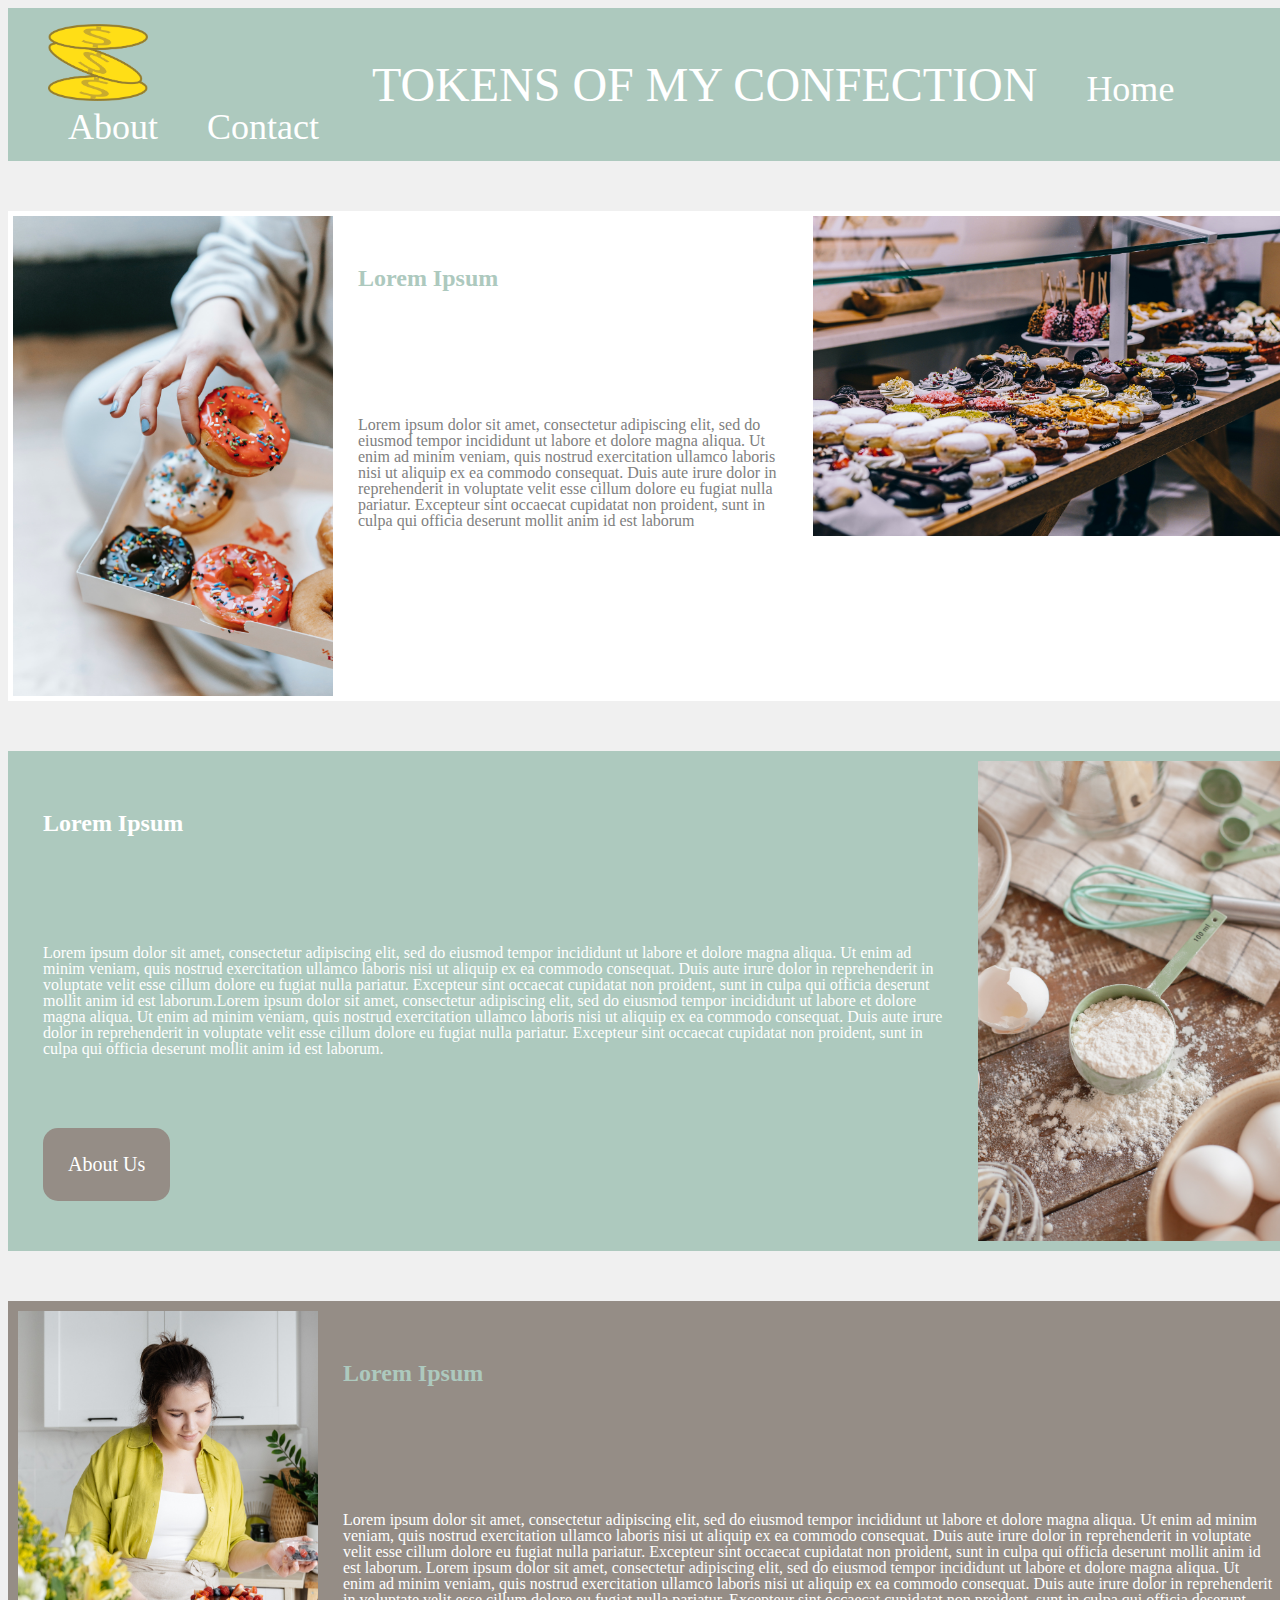
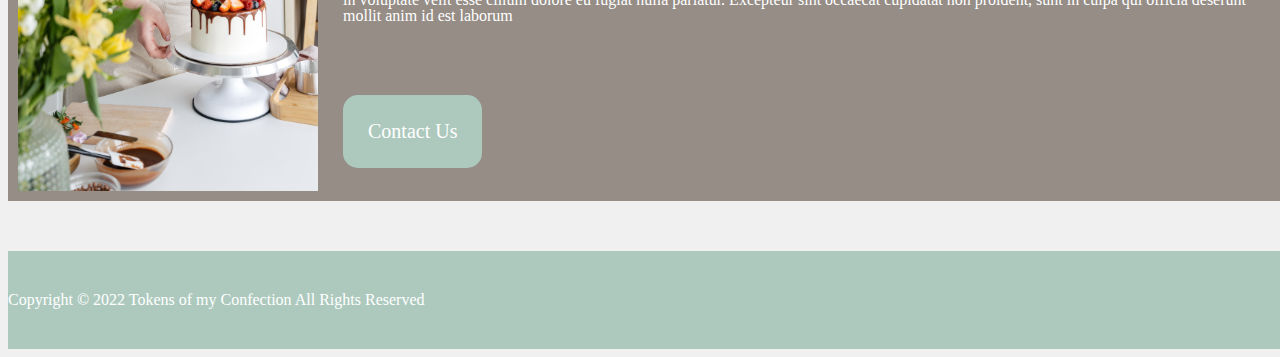
<file: index.html>
<!DOCTYPE html>
<html lang="en">
<head>
 <meta charset="UTF-8">
 <meta http-equiv="X-UA-Compatible" content="IE=edge">
 <meta name="viewport" content="width=device-width, initial-scale=1.0"> 
 <link rel="stylesheet" href="css/styles.css">
 <title>Tokens of my Confection</title>
</head>
<body>
 <header>
   <nav>
     <div class="nav-container">
         <ul>
           <li>
             <img src="images/logo.png" id="logo" alt="logo for Tokens of my Confection">
           </li>
           <li class="nav-item">
             <a id="title">TOKENS OF MY CONFECTION</a>
           </li>
           <li class="nav-item">
             <a class="nav-link" href="index.html">Home</a>
           </li>
           <li class="nav-item">
             <a class="nav-link" href="about.html">About</a>
           </li>
           <li class="nav-item">
             <a class="nav-link" href="contact.html">Contact</a>
           </li>
         </ul>
       </div>
   </nav>
 </header>
 
 <main>
   <div class="box1">
     <img src="images/donuts.jpg" class="box1item" id="donuts" alt="pink donuts">
     <h2 class="box1item" id="box1h2">Lorem Ipsum</h2>
     <p class="box1item" id="box1p">Lorem ipsum dolor sit amet, consectetur adipiscing elit, sed do eiusmod tempor incididunt ut labore et dolore magna aliqua. Ut enim ad minim veniam, quis nostrud exercitation ullamco laboris nisi ut aliquip ex ea commodo consequat. Duis aute irure dolor in reprehenderit in voluptate velit esse cillum dolore eu fugiat nulla pariatur. Excepteur sint occaecat cupidatat non proident, sunt in culpa qui officia deserunt mollit anim id est laborum </p>
     <img src="images/selection.jpg" class="box1item" id="selection" alt="donut case selection">
   </div>
 
   <div class="box2">
     <h2 class="box2item" id="box2h2">Lorem Ipsum</h2>
     <p class="box2item" id="box2p">Lorem ipsum dolor sit amet, consectetur adipiscing elit, sed do eiusmod tempor incididunt ut labore et dolore magna aliqua. Ut enim ad minim veniam, quis nostrud exercitation ullamco laboris nisi ut aliquip ex ea commodo consequat. Duis aute irure dolor in reprehenderit in voluptate velit esse cillum dolore eu fugiat nulla pariatur. Excepteur sint occaecat cupidatat non proident, sunt in culpa qui officia deserunt mollit anim id est laborum.Lorem ipsum dolor sit amet, consectetur adipiscing elit, sed do eiusmod tempor incididunt ut labore et dolore magna aliqua. Ut enim ad minim veniam, quis nostrud exercitation ullamco laboris nisi ut aliquip ex ea commodo consequat. Duis aute irure dolor in reprehenderit in voluptate velit esse cillum dolore eu fugiat nulla pariatur. Excepteur sint occaecat cupidatat non proident, sunt in culpa qui officia deserunt mollit anim id est laborum. </p>
     <div class="button-padding">
       <button onclick="location.href='about.html'" id="aboutbutton" class="box2item"> About Us </button>
   </div>
     <img src="images/process.jpg"  class="box2item" id="process" alt="baking items">
   </div>
 
   <div class="box3">
     <h2 class="box3item" id="box3h2">Lorem Ipsum</h2>
     <p class="box3item" id="box3p">Lorem ipsum dolor sit amet, consectetur adipiscing elit, sed do eiusmod tempor incididunt ut labore et dolore magna aliqua. Ut enim ad minim veniam, quis nostrud exercitation ullamco laboris nisi ut aliquip ex ea commodo consequat. Duis aute irure dolor in reprehenderit in voluptate velit esse cillum dolore eu fugiat nulla pariatur. Excepteur sint occaecat cupidatat non proident, sunt in culpa qui officia deserunt mollit anim id est laborum. Lorem ipsum dolor sit amet, consectetur adipiscing elit, sed do eiusmod tempor incididunt ut labore et dolore magna aliqua. Ut enim ad minim veniam, quis nostrud exercitation ullamco laboris nisi ut aliquip ex ea commodo consequat. Duis aute irure dolor in reprehenderit in voluptate velit esse cillum dolore eu fugiat nulla pariatur. Excepteur sint occaecat cupidatat non proident, sunt in culpa qui officia deserunt mollit anim id est laborum </p>
     <div class="button-padding">
        <button onclick="location.href='contact.html'" id="contactbutton" class="box3item"> Contact Us </button>
   </div> 
   <img src="images/baker2.jpg" class="box3item" id="baker2" alt="primary baker">
   </div>
 
 </main>
 
 <footer>
   <p>Copyright © 2022 Tokens of my Confection All Rights Reserved </p>
 </footer>
</body>
</html>
</file>
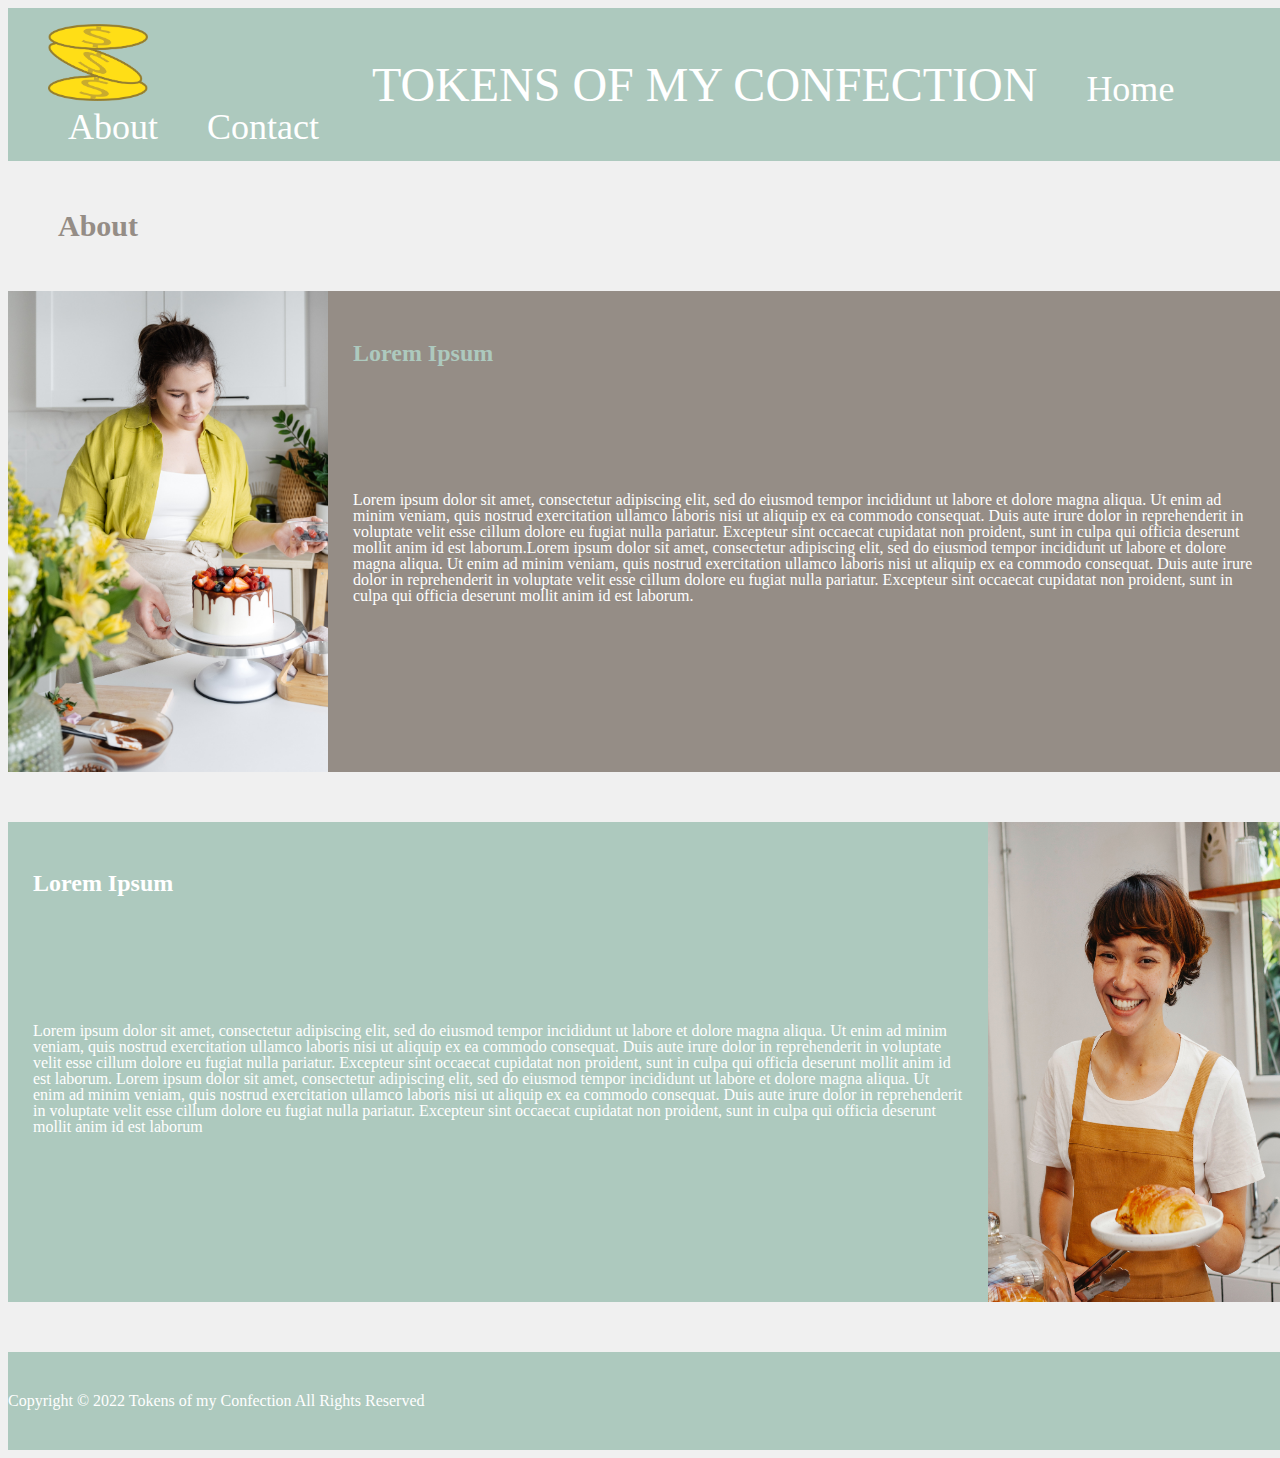
<file: about.html>
<!DOCTYPE html>
<html lang="en">
<head>
 <meta charset="UTF-8">
 <meta http-equiv="X-UA-Compatible" content="IE=edge">
 <meta name="viewport" content="width=device-width, initial-scale=1.0"> 
 <link rel="stylesheet" href="css/styles.css">
 <title>Tokens of my Confection</title>
</head>
<body>
 <header>
   <nav>
     <div class="nav-container">
         <ul class="navbar">
           <li>
             <img src="images/logo.png" id="logo" alt="logo for Tokens of my Confection">
           </li>
           <li class="nav-item">
             <a id="title">TOKENS OF MY CONFECTION</a>
           </li>
           <li class="nav-item">
             <a class="nav-link" href="index.html">Home</a>
           </li>
           <li class="nav-item">
             <a class="nav-link" href="about.html">About</a>
           </li>
           <li class="nav-item">
             <a class="nav-link" href="contact.html">Contact</a>
           </li>
         </ul>
       </div>
   </nav>
 </header>
 
 <main>
   <h2 class="aboutpage">About</h2>
   <div class="box4">
     <h2 class="box4item" id="box4h2">Lorem Ipsum</h2>
     <p class="box4item" id="box4p">Lorem ipsum dolor sit amet, consectetur adipiscing elit, sed do eiusmod tempor incididunt ut labore et dolore magna aliqua. Ut enim ad minim veniam, quis nostrud exercitation ullamco laboris nisi ut aliquip ex ea commodo consequat. Duis aute irure dolor in reprehenderit in voluptate velit esse cillum dolore eu fugiat nulla pariatur. Excepteur sint occaecat cupidatat non proident, sunt in culpa qui officia deserunt mollit anim id est laborum.Lorem ipsum dolor sit amet, consectetur adipiscing elit, sed do eiusmod tempor incididunt ut labore et dolore magna aliqua. Ut enim ad minim veniam, quis nostrud exercitation ullamco laboris nisi ut aliquip ex ea commodo consequat. Duis aute irure dolor in reprehenderit in voluptate velit esse cillum dolore eu fugiat nulla pariatur. Excepteur sint occaecat cupidatat non proident, sunt in culpa qui officia deserunt mollit anim id est laborum. </p>
     <img src="images/baker2.jpg" class="box4item" id="process" alt="baking items">
   </div>
 
   <div class="box5">
     <h2 class="box5item" id="box5h2">Lorem Ipsum</h2>
     <p class="box5item" id="box5p">Lorem ipsum dolor sit amet, consectetur adipiscing elit, sed do eiusmod tempor incididunt ut labore et dolore magna aliqua. Ut enim ad minim veniam, quis nostrud exercitation ullamco laboris nisi ut aliquip ex ea commodo consequat. Duis aute irure dolor in reprehenderit in voluptate velit esse cillum dolore eu fugiat nulla pariatur. Excepteur sint occaecat cupidatat non proident, sunt in culpa qui officia deserunt mollit anim id est laborum. Lorem ipsum dolor sit amet, consectetur adipiscing elit, sed do eiusmod tempor incididunt ut labore et dolore magna aliqua. Ut enim ad minim veniam, quis nostrud exercitation ullamco laboris nisi ut aliquip ex ea commodo consequat. Duis aute irure dolor in reprehenderit in voluptate velit esse cillum dolore eu fugiat nulla pariatur. Excepteur sint occaecat cupidatat non proident, sunt in culpa qui officia deserunt mollit anim id est laborum </p>
     <img src="images/baker1.jpg" class="box5item" id="baker2" alt="primary baker">
</div>
 
 </main>
 
 <footer>
   <p>Copyright © 2022 Tokens of my Confection All Rights Reserved </p>
 </footer>
</body>
</html>
</file>
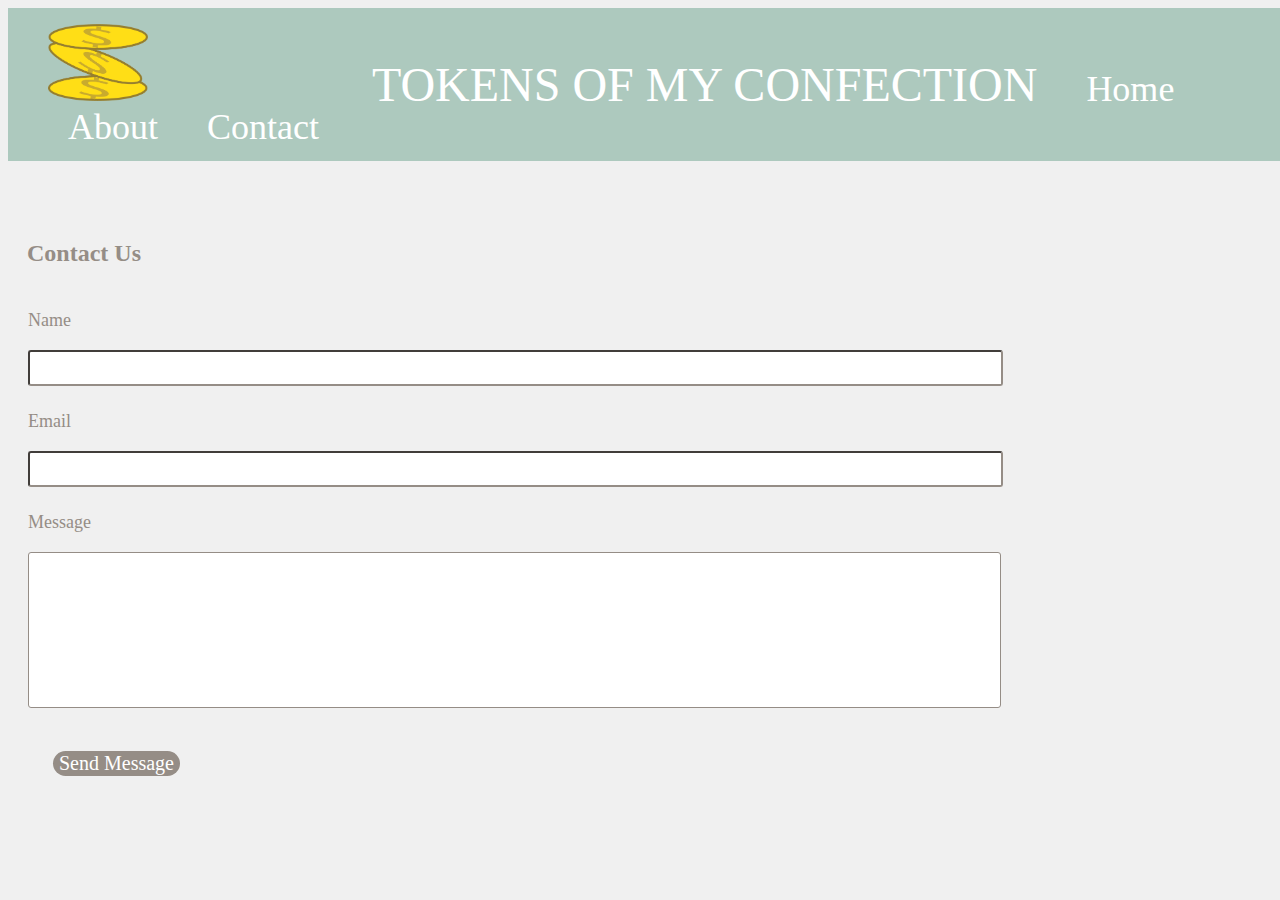
<file: contact.html>
<!DOCTYPE html>
<html lang="en">
<head>
 <meta charset="UTF-8">
 <meta http-equiv="X-UA-Compatible" content="IE=edge">
 <meta name="viewport" content="width=device-width, initial-scale=1.0"> 
 <link rel="stylesheet" href="css/styles.css">
 <title>Tokens of my Confection</title>
</head>
<body>
 <header>
   <nav>
     <div class="nav-container">
         <ul class="navbar">
           <li>
             <img src="images/logo.png" id="logo" alt="logo for Tokens of my Confection">
           </li>
           <li class="nav-item">
             <a id="title">TOKENS OF MY CONFECTION</a>
           </li>
           <li class="nav-item">
             <a class="nav-link" href="index.html">Home</a>
           </li>
           <li class="nav-item">
             <a class="nav-link" href="about.html">About</a>
           </li>
           <li class="nav-item">
             <a class="nav-link" href="contact.html">Contact</a>
           </li>
         </ul>
       </div>
   </nav>
 </header>

 <main>
   <section id="Contact" class="contact-us">
       <h2 class="contact-us-text">Contact Us</h2>
       <div class="contact-us-grid">
           <div class="contact-us">
               <form action="send">
                   <div class="message-padding">
                       <p class="text-padding">
                           <label for="fullname" class="name">Name</label>
                       </p>
                       <input type="text" id="fullname" name="fullname">
                   </div>
                   <div class="message-padding">
                       <p class="text-padding">
                           <label for="youremail" class="email">Email</label>
                       </p>
                       <input type="email" id="youremail" name="youremail">
                   </div>  
                   <div class="message-padding">
                       <p class="text-padding">
                           <label for="message" class="message">Message</label>
                       </p>
                       <textarea name="message" id="message" class="message-box"></textarea>
                   </div>
                   <div class="button-padding">
                       <button class="send-button">Send Message</button>
                   </div>
               </form>
           </div>
     </div>
  </section>
 </main>
</body>
</file>
<file: css/styles.css>
/* http://meyerweb.com/eric/tools/css/reset/
  v2.0 | 20110126
  License: none (public domain)
/
 
html, body, div, span, applet, object, iframe,
h1, h2, h3, h4, h5, h6, p, blockquote, pre,
a, abbr, acronym, address, big, cite, code,
del, dfn, em, img, ins, kbd, q, s, samp,
small, strike, strong, sub, sup, tt, var,
b, u, i, center,
dl, dt, dd, ol, ul, li,
fieldset, form, label, legend,
table, caption, tbody, tfoot, thead, tr, th, td,
article, aside, canvas, details, embed,
figure, figcaption, footer, header, hgroup,
menu, nav, output, ruby, section, summary,
time, mark, audio, video {
   margin: 0;
   padding: 0;
   border: 0;
   font-size: 100%;
   font: inherit;
   vertical-align: baseline;
}
/ HTML5 display-role reset for older browsers */
article, aside, details, figcaption, figure,
footer, header, hgroup, menu, nav, section {
   display: block;
}
body {
   line-height: 1;
}
ol, ul {
   list-style: none;
}
blockquote, q {
   quotes: none;
}
blockquote:before, blockquote:after,
q:before, q:after {
   content: '';
   content: none;
}
table {
   border-collapse: collapse;
   border-spacing: 0;
}
 
html{
   font-family: 'Monaco', serif;
   max-width: 1200px;
   background-color: #F0F0F0;
}
/*------------------------------------------------------------------------------------------------------------------------------------------------------------------------------*/
/*----------------------------------------------------------------------MOBILE STYLES-------------------------------------------------------------------------------------------*/
/*------------------------------------------------------------------------------------------------------------------------------------------------------------------------------*/
 
   /* Navigation */
  
   a {
       text-decoration: none;
       color:white;
   }
   #logo{
       max-width: 100px;
   }
   #title{
       font-size: 18px;
       padding-top: 10px;
   }
 
   ul li {
       display: flex;
       flex-direction: column;
       align-items: center;
   }
   .nav-link:hover {
       color: #222;
   }
 
   .nav-item {
       font-size: 20px;
       padding: 10px;
   }
   .nav-container {
       width: 100vw;
       background-color: #ADC9BE;
       display: flex;
       flex-direction: column;
       align-items: center;
       justify-content: center;
       margin: auto;
   }
 
  
  /*-------------------------------------------------------Home Page-----------------------------------------------------*/
 
 
   /* Box 1 */
 
   #box1h2 {
       color: #ADC9BE;
       padding-top: 30px;
   }
   #donuts {
       max-width: 100%;
       padding: 0px;
       position:relative;
   }
 
   #selection {
       max-width: 100%;
       padding: 0px;
       position:relative;
   }
 
   #box1p {
       color: gray;
   }
  
  .box1 {
       background-color: white;
       width: 100vw;
       margin-top: 50px;
       padding: 5px;
}
      /* Box 2 */
 
   #box2h2 {
       color: white;
       }
   #process {
       max-width: 100%;
       padding: 0px;
   }
 
   #box2p {
       color: white;
   }
   #aboutbutton {
       border: none;
       background: #958D86;
       color: white;
       font-size: 20px;
       font-family: 'Monaco', serif;
       border-radius: 15px;
 
   }
   #aboutbutton:hover {
    transform:scale(120%);
    transition: 0.8s
   }
  
  .box2 {
   background-color: #ADC9BE;
   width: 100vw;
   padding: 10px;
    }
 
       /* Box 3 */ 
 
   #box3h2 {
       color: #ADC9BE;
       }
 
   #baker2 {
       max-width: 100%;
       padding: 0px;
   }
 
   #box3p {
       color: white;
   }
 
   #contactbutton {
       border: none;
       background: #ADC9BE;
       color: white;
       font-size: 20px;  
       font-family: 'Monaco', serif;
       border-radius: 15px;
   }

   #contactbutton:hover {
    transform:scale(120%);
    transition: 0.8s
   }
  
  .box3 {
   background-color: #958D86;
   width: 100vw;
   padding: 10px;
  }
 
 /*-------------------------------------------------------About Page-----------------------------------------------------*/
 
   /*Box 4*/
   .aboutpage {
       color: #958D86;
       margin: 50px;
       font-size: 30px;
   }
   #box4h2 {
       color: #ADC9BE;
   }
   #baker2 {
       max-width: 100%;
       padding: 0px;
   }
 
   #box4p {
       color: white;
   }
 
  .box4 {
   background-color: #958D86;
   width: 100vw;
}
  
  .box4item {
      padding: 25px;
  }
 
   /*Box 5*/
   #box5h2 {
       color: white;
       padding-top: 30px;
   }
   #baker2 {
       max-width: 100%;
       padding: 0px;
   }
 
   #box5p {
       color: white;
   }
 
  .box5 {
   background-color: #ADC9BE;
   width: 100vw;
   }
 
  .box5item {
      padding: 25px;
  }
/*-------------------------------------------------------Contact Page-----------------------------------------------------*/
  .contact-us{
   width: 85%;
   padding: 10px;
}
.contact-us-text{
   padding-top: 50px;
   padding-left: 9px;
   color: #958D86;
}
.message-padding{
   padding-bottom: 10px;
}
.text-padding{
   padding-bottom: 5px;
}
.name {
   font-size: 18px;
   color: #958D86;
}
.email {
   font-size: 18px;
   color:#958D86;
}
.message {
   font-size: 18px;
   color:#958D86;
}
.send-button {
   font-size: 18px;
   border-radius: 15px;
   font-family: 'Monaco', serif;
}
label{
   font-size: 13px;
}
input[type=text]{
   width: 113%;
   height: 30px;
   border-radius: 3px;
   border-color: #958D86;
}
input[type=email]{
   width: 113%;
   height: 30px;
   border-radius: 3px;
   border-color: #958D86;
}
.message-box{
   width: 113%;
   resize: none;
   height: 150px;
   border-radius: 3px;
   border-color: #958D86;
}
 
.send-button{
   border: none;
   background: #958D86;
   color: white;
   font-size: 20px;
}
.button-padding{
   padding-top: 5px;
   margin: 25px;
}
.hours-operation{
   padding-top: 4px;
   width: 90%;
}
th{
   background-color: #ffe6ac;
}
table{
   border-collapse: collapse;
   width: 126%;
}
td, th{
   border: 1px solid black;
   padding: 15px;
   font-size: 13px;
}
.contact-us-h3{
   padding-top: 4px;
}
  footer {
   width: 100vw;
   background-color: #ADC9BE;
   color: white;
   padding-top: 25px;
   padding-bottom: 25px;
   align-items: center;
   justify-content: center;
  }
 
 
 /*------------------------------------------------------------------------------------------------------------------------------------------------------------------------------*/
/*----------------------------------------------------------------------DESKTOP STYLES-------------------------------------------------------------------------------------------*/
/*------------------------------------------------------------------------------------------------------------------------------------------------------------------------------*/
 
 
@media screen and (min-width: 760px){
   /* Navigation */
  
   a {
       text-decoration: none;
       color:white;
   }
   #logo{
       max-width: 100px;
       padding-right: 200px;
   }
   #title{
       font-size: 48px;
   }
 
   ul li {
       display: inline;
       flex-direction: row;
       align-items: center;
   }
   .nav-link:hover {
       color: #222;
   }
 
   .nav-item {
       font-size: 36px;
       padding-left: 20px;
       padding-right: 20px;
   }
   .nav-container {
       width: 100vw;
       background-color: #ADC9BE;
       display: flex;
       flex-direction: row;
       align-items: center;
       justify-content: center;
       margin: auto;
   }
 
   .nav-bar {
       background-color: #ADC9BE;
       display: flex;
       flex-direction: row;
       align-items: center;
       justify-content: center;
   }
  /*-------------------------------------------------------Home Page-----------------------------------------------------*/
 
   /* Box 1 */
 
   #box1h2 {
       color: #ADC9BE;
       padding-top: 30px;
   }
   #donuts {
       max-width: 320px;
       padding: 0px;
   }
 
   #selection {
       padding: 0px;
   }
 
   #box1p {
       color: gray;
   }
  
  .box1 {
       background-color: white;
       width: 100vw;
       margin-top: 50px;
       display: grid;
       grid-template-columns: 0.5fr 1fr 1fr;
       grid-template-rows: 1fr 1fr 1fr;
       grid-template-areas:
           "one two four four four"
           "one three four four four"
           "one three four four four";
   }
   .box1 .box1item:nth-child(1){
       grid-area: one;
   }
   .box1 .box1item:nth-child(2){
       grid-area: two;
   }
   .box1 .box1item:nth-child(3){
       grid-area: three;
   }
   .box1 .box1item:nth-child(4){
       grid-area: four;
   }
  .box1item {
      padding: 25px;
  }
 
      /* Box 2 */
 
   #box2h2 {
       color: white;
       padding-top: 30px;
   }
   #process {
       padding: 0px;
       max-width: 320px;
   }
 
   #box2p {
       color: white;
   }
   #aboutbutton {
           border: none;
           background: #958D86;
           color: white;
           font-size: 20px;
           font-family: 'Monaco', serif;
           border-radius: 15px;
  
       }
  
  .box2 {
   max-height: 480px;
   background-color: #ADC9BE;
   width: 100vw;
   margin-top: 50px;
   display: grid;
   grid-template-rows: 1fr 1fr 1fr;
   grid-template-columns: 1fr 1fr 1fr 1fr 1fr;
   grid-template-areas:
       "one one one one four"
       "two two two two four"
       "three three three three four";
  }
  
 
   .box2 .box2item:nth-child(1){
       grid-area: one;
   }
   .box2 .box2item:nth-child(2){
       grid-area: two;
   }
   .box2 .box2item:nth-child(3){
       grid-area: three;
   }
   .box2 .box2item:nth-child(4){
       grid-area: four;
   }
  .box2item {
      padding: 25px;
  }
 
 
       /* Box 3 */ 
 
   #box3h2 {
       color: #ADC9BE;
       padding-top: 30px;
   }
   #baker2 {
       height: 480px;
       padding: 0px;
   }
 
   #box3p {
       color: white;
       justify-self: auto ;
   }
 
   #contactbutton {
       border: none;
           background: #ADC9BE;
           color: white;
           font-size: 20px;
           font-family: 'Monaco', serif;
           border-radius: 15px;
   }
  
  .box3 {
   max-height: 480px;
   background-color: #958D86;
   border-color: #707070;
   border-width: 3px;
   width: 100vw;
   margin-top: 50px;
   display: grid;
   grid-template-rows: 1fr 1fr 1fr;
   grid-template-columns: 1fr 1fr 1fr 1fr 1fr;
   grid-template-areas:
       "four one one one one "
       "four two two two two"
       "four three three three three";
  }
   .box3 .box3item:nth-child(1){
       grid-area: one;
   }
   .box3 .box3item:nth-child(2){
       grid-area: two;
   }
   .box3 .box3item:nth-child(3){
       grid-area: three;
   }
   .box3 .box3item:nth-child(4){
       grid-area: four;
   }
  
  .box3item {
      padding: 25px;
  }
 /*-------------------------------------------------------About Page-----------------------------------------------------*/
 
   /*Box 4*/
   .aboutpage {
       color: #958D86;
       margin: 50px;
       font-size: 30px;
   }
   #box4h2 {
       color: #ADC9BE;
       padding-top: 30px;
   }
   #baker2 {
       max-width: 300px;
       padding: 0px;
   }
 
   #box4p {
       color: white;
   }
 
  .box4 {
   background-color: #958D86;
   width: 100vw;
   margin-top: 50px;
   display: grid;
   grid-template-rows: 1fr 1fr 1fr;
   grid-template-columns: 1fr 1fr 1fr 1fr 1fr;
   grid-template-areas:
       "three one one one one"
       "three two two two two"
       "three two two two two";
  }
  
 
   .box4 .box4item:nth-child(1){
       grid-area: one;
   }
   .box4 .box4item:nth-child(2){
       grid-area: two;
   }
   .box4 .box4item:nth-child(3){
       grid-area: three;
   }
   .box4 .box4item:nth-child(4){
       grid-area: four;
   }
  .box4item {
      padding: 25px;
  }
 
   /*Box 5*/
   #box5h2 {
       color: white;
       padding-top: 30px;
   }
   #baker2 {
       max-width: 300px;
       padding: 0px;
   }
 
   #box5p {
       color: white;
   }
 
  .box5 {
   background-color: #ADC9BE;
   width: 100vw;
   margin-top: 50px;
   display: grid;
   grid-template-rows: 1fr 1fr 1fr;
   grid-template-columns: 1fr 1fr 1fr 1fr 1fr;
   grid-template-areas:
       "one one one one three"
       "two two two two three"
       "two two two two three";
  }
  
 
   .box5 .box5item:nth-child(1){
       grid-area: one;
   }
   .box5 .box5item:nth-child(2){
       grid-area: two;
   }
   .box5 .box5item:nth-child(3){
       grid-area: three;
   }
   .box5 .box5item:nth-child(4){
       grid-area: four;
   }
  .box5item {
      padding: 25px;
  }
/*-------------------------------------------------------Contact Page-----------------------------------------------------*/
  .contact-us{
   width: 85%;
   padding: 10px;
}
.contact-us-text{
   padding-top: 50px;
   padding-left: 9px;
   color: #958D86;
}
.message-padding{
   padding-bottom: 10px;
}
.text-padding{
   padding-bottom: 5px;
}
.name {
   font-size: 18px;
   color: #958D86;
}
.email {
   font-size: 18px;
   color:#958D86;
}
.message {
   font-size: 18px;
   color:#958D86;
}
.send-button {
   font-size: 18px;
}
label{
   font-size: 13px;
}
input[type=text]{
   width: 113%;
   height: 30px;
   border-radius: 3px;
   border-color: #958D86;
}
input[type=email]{
   width: 113%;
   height: 30px;
   border-radius: 3px;
   border-color: #958D86;
}
.message-box{
   width: 113%;
   resize: none;
   height: 150px;
   border-radius: 3px;
   border-color: #958D86;
}
.send-button{
   border: none;
   background: #958D86;
   color: white;
   font-size: 20px;
}
.button-padding{
   padding-top: 5px;
   margin: 25px;
}
.hours-operation{
   padding-top: 4px;
   width: 90%;
}
th{
   background-color: #ffe6ac;
}
table{
   border-collapse: collapse;
   width: 126%;
}
td, th{
   border: 1px solid black;
   padding: 15px;
   font-size: 13px;
}
.contact-us-h3{
   padding-top: 4px;
}
  footer {
   width: 100vw;
   background-color: #ADC9BE;
   color: white;
   padding-top: 25px;
   padding-bottom: 25px;
   align-items: center;
   justify-content: center;
   margin-top: 50px;
  }
}
</file>
